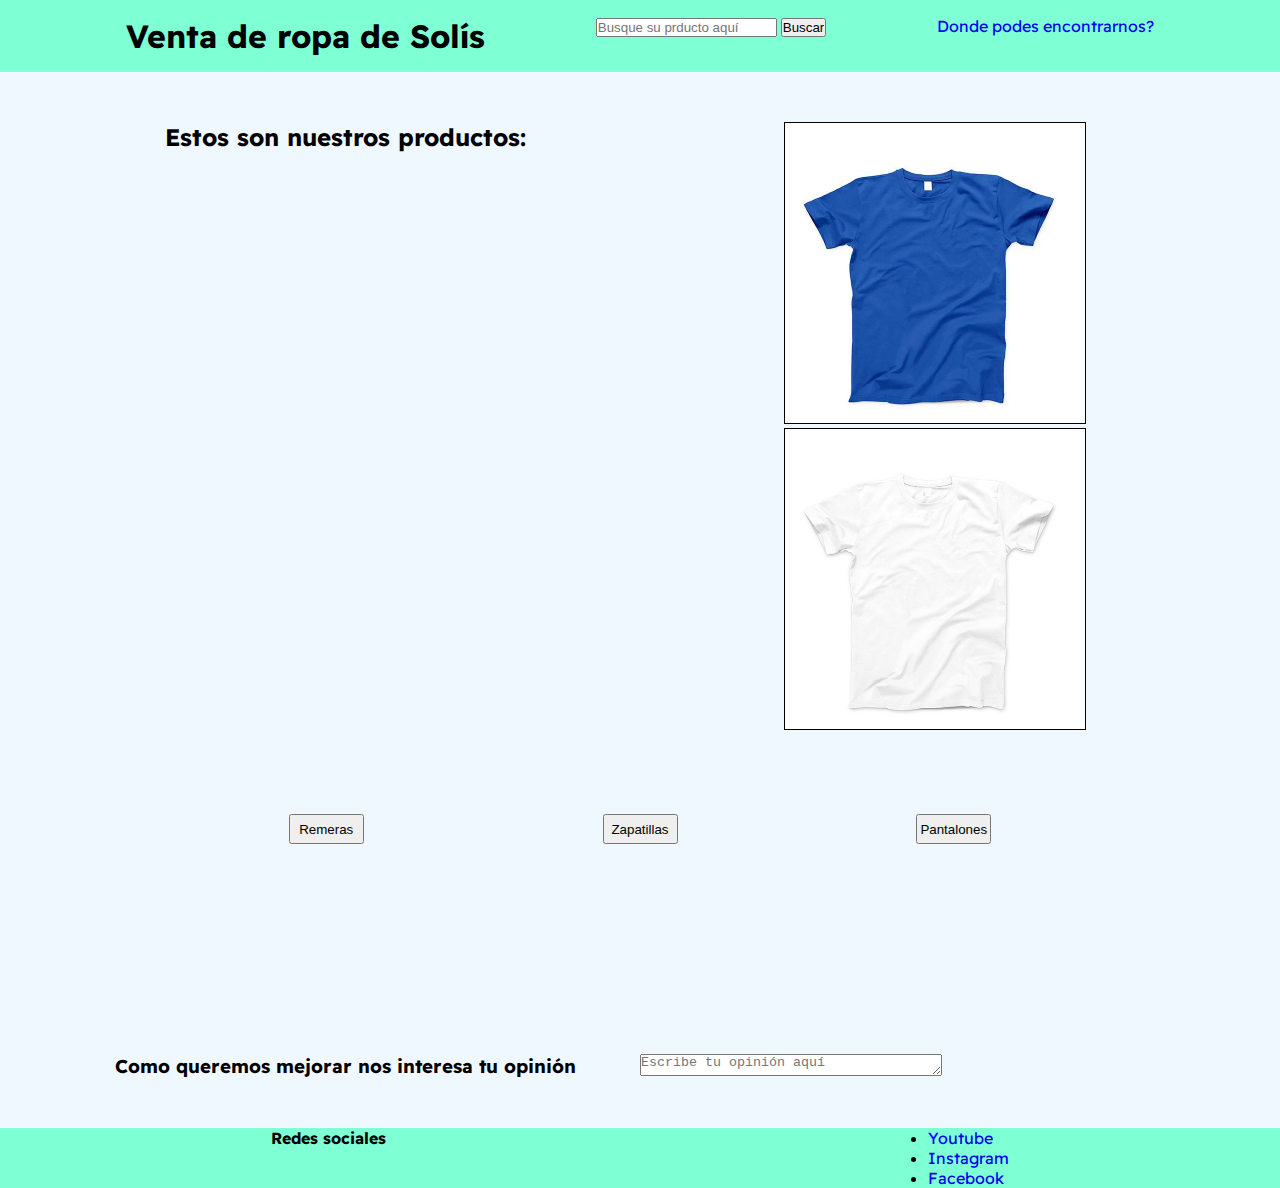
<file: index.html>
<!DOCTYPE html>
<html lang="en">
<head>
    <meta charset="UTF-8">
    <meta http-equiv="X-UA-Compatible" content="IE=edge">
    <meta name="viewport" content="width=device-width, initial-scale=1.0">
    <link rel="preconnect" href="https://fonts.googleapis.com">
    <link rel="preconnect" href="https://fonts.gstatic.com" crossorigin>
    <link href="https://fonts.googleapis.com/css2?family=Be+Vietnam+Pro:wght@500&family=Comforter+Brush&family=Estonia&family=Mukta:wght@200&family=Poppins:wght@300&family=Readex+Pro:wght@300&display=swap" rel="stylesheet">
    <link rel="stylesheet" href="style.css">
    <title>Desafio 1</title>
</head>
<body>
    <header>
        <h1>Venta de ropa de Solís</h1>
        <nav>
            <input type="search" placeholder="Busque su prducto aquí">
            <input type="submit" value="Buscar">
        </nav>
        <div>
            <a href="ubicacion.html" class="link">Donde podes encontrarnos?</a>
        </div>
    </header>
    <section>
        <div>
            <h2>Estos son nuestros productos:</h2>
        </div>
        <div>
            <img src="imagenes/remera_azul.jpg">
            <img src="imagenes/remera_blanca.jpg">
        </div>
        <div class="categorias">
            <div class="categorias-hijo">
                <input class="input-uno" type="submit" value="Remeras">
                <input class="input-dos" type="submit" value="Zapatillas">
                <input class="input-tres" type="submit" value="Pantalones">
            </div>
        </div>
        <div class="opinion">
            <h3>Como queremos mejorar nos interesa tu opinión</h3>
        </div>
        <textarea name="opinion" cols="30" rows="10" placeholder="Escribe tu opinión aquí"></textarea>
    </section>
    <footer>
        <h4>Redes sociales</h4>
        <ul>
            <li><a href="https://www.youtube.com" target="_blanck" class="link">Youtube</a></li>
            <li><a href="https://www.instagram.com" target="_blanck" class="link">Instagram</a></li>
            <li><a href="https://www.facebook.com" target="_blanck" class="link">Facebook</a></li>
        </ul>
    </footer>
    <!-- Hecho con amor por Solís Ayrton Thiago -->
</body>
</html>
</file>
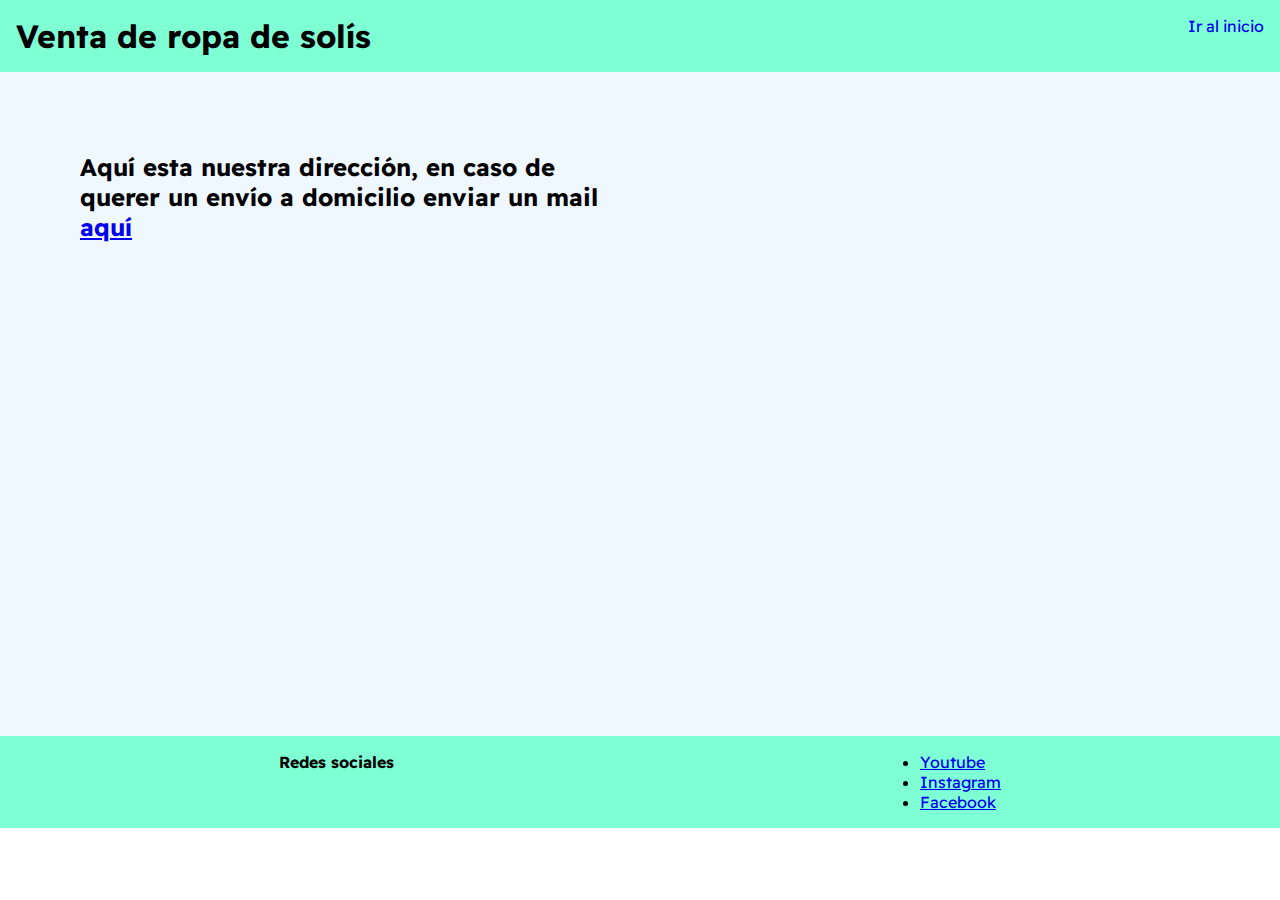
<file: ubicacion.html>
<!DOCTYPE html>
<html lang="en">
<head>
    <meta charset="UTF-8">
    <meta http-equiv="X-UA-Compatible" content="IE=edge">
    <meta name="viewport" content="width=device-width, initial-scale=1.0">
    <link rel="preconnect" href="https://fonts.googleapis.com">
    <link rel="preconnect" href="https://fonts.gstatic.com" crossorigin>
    <link href="https://fonts.googleapis.com/css2?family=Be+Vietnam+Pro:wght@500&family=Comforter+Brush&family=Estonia&family=Mukta:wght@200&family=Poppins:wght@300&family=Readex+Pro:wght@300&display=swap" rel="stylesheet">
    <link rel="stylesheet" href="ubicacion.css">
    <title>ubicacion</title>
</head>
<body>
    <header>
        <h1>Venta de ropa de solís</h1>
        <div>
            <a href="index.html">Ir al inicio</a>
        </div>
    </header>
    <section>
        <div class="p">
            <h2>Aquí esta nuestra dirección, en caso de querer un envío a domicilio enviar un mail <a href="mailto:ayrtonsolis018@gmail.com">aquí</a></h2>
        </div>
        <div>
            <iframe class="mapa" src="https://www.google.com/maps/embed?pb=!1m18!1m12!1m3!1d1356.8373530550168!2d-58.91479454411084!3d-34.455755735670074!2m3!1f0!2f0!3f0!3m2!1i1024!2i768!4f13.1!3m3!1m2!1s0x95bc9cd3e81f9ae7%3A0xdd47b8076e899784!2sTorre%20Del%20Pilar!5e0!3m2!1ses!2sar!4v1636898986766!5m2!1ses!2sar" width="500px" height="500px" style="border:0;" allowfullscreen="" loading="lazy"></iframe>
        </div>
    </section>
    <footer>
        <h4>Redes sociales</h4>
        <ul>
            <li><a href="https://www.youtube.com" target="_blanck">Youtube</a></li>
            <li><a href="https://www.instagram.com" target="_blanck">Instagram</a></li>
            <li><a href="https://www.facebook.com" target="_blanck">Facebook</a></li>
        </ul>
    </footer>
</body>
</html>
</file>
<file: style.css>
*{
    padding: 0%;
    margin: 0%;
}
html{
    font-family: 'Be Vietnam Pro', sans-serif;
    font-family: 'Comforter Brush', cursive;
    font-family: 'Estonia', cursive;
    font-family: 'Mukta', sans-serif;
    font-family: 'Poppins', sans-serif;
    font-family: 'Readex Pro', sans-serif;
}
header{
    padding: 1em;
    background-color: aquamarine;
    display: flex;
    justify-content: space-evenly;
}
header h1{
    text-align: center;
    animation-duration: 2s;
    animation-name: opacar;
    animation-iteration-count: inherit;
}
@keyframes opacar {
    0%{
        opacity: 0;
    }
    100%{
        opacity: 1;
    }
}
.link{
    text-decoration: black;
}
section{
    padding: 50px;
    background: aliceblue;
    display: grid;
    grid-template-columns: 50% 50%;
    grid-template-rows: min-content 10em;
    row-gap: 5em;
    text-align: center;
}
section div img{
    width: 300px;
    border: 1px solid black;
}
.categorias{
    display: grid;
    grid-column: 1/3;
    grid-template-rows: max-content 5em;
}
.categorias-hijo{
    display: flex;
    justify-content: space-evenly;
}
.input-uno{
    width: 75px;
    height: 30px;
    transition: all 2s;
}
.input-uno:hover{
    background-color: royalblue;
    width: 100px;
    height: 50px;
}
.input-dos{
    width: 75px;
    height: 30px;
    transition: all 2s;
}
.input-dos:hover{
    background-color: royalblue;
    width: 100px;
    height: 50px;
}
.input-tres{
    width: 75px;
    height: 30px;
    transition: all 2s;
}
.input-tres:hover{
    background-color: royalblue;
    width: 100px;
    height: 50px;
}
.opinion{
    display: flex;
    justify-content: center;
}
section textarea{
    width: 300px;
    height: 20px;
    transition: all 2s;
}
section textarea:focus{
    width: 500px;
    height: 100px;
}
footer{
    background-color: aquamarine;
    display: flex;
    justify-content: space-around;
}

@media screen  and (max-width: 620px) {
    header{
        background-color: chartreuse;
        font-size: small;
    }
    section{
        display: flex;
        flex-direction: column;
    }
    section div img {
        width: 250px;
    }
    footer{
        background-color: chartreuse;
    }
}

@media screen and (max-width: 400px) {
    header {
        background-color: brown;
        flex-direction: column;
    }
    section {
        display: flex;
        flex-direction: column;
    }
    footer{
        background-color: brown;
    }
}
@media screen and (max-width: 320px) {
    header{
        background-color: darkslateblue;
        font-size: x-small;
        display: flex;
        flex-direction: column;
    }
    section{
        font-size: small;
        display: flex;
        flex-direction: column;
    }
    section div img{
        width: 100px;
    }
    section .categorias .categorias-hijo{
        display: flex;
        flex-direction: column;
        gap: 3px;
    }
    footer{
        background-color: darkslateblue;
        font-size: x-small;
        display: flex;
        flex-direction: column;
        text-align: center;
    }
}
</file>
<file: ubicacion.css>
*{
    padding: 0px;
    margin: 0px;
}
html{
    font-family: 'Be Vietnam Pro', sans-serif;
    font-family: 'Comforter Brush', cursive;
    font-family: 'Estonia', cursive;
    font-family: 'Mukta', sans-serif;
    font-family: 'Poppins', sans-serif;
    font-family: 'Readex Pro', sans-serif;
}
header{
    padding: 1em;
    background-color: aquamarine;
    display: flex;
    justify-content: space-between;
}
header div a{
    text-decoration: none;
}
section{
    padding: 5em;
    background: aliceblue;
    display: grid;
    grid-template-columns: 50% 50%;
}
footer{
    padding: 1em;
    background-color: aquamarine;
    display: flex;
    justify-content: space-around;
}

@media screen and (max-width: 1100px) {
    header{
        background-color: cadetblue;
        font-size: small;
    }
    section{
        display: flex;
        flex-direction: column;
    }
    footer{
        background-color: cadetblue;
        font-size: small;
    }
}

@media screen and (max-width: 630px) {
    header{
        background-color: chartreuse;
        font-size: x-small;
    }
    section{
        display: flex;
        flex-direction: column;
        column-gap: 10em;
}
    .p{
        font-size: x-small;
}
    .mapa{
        width: 300px;
        height: 400px;
    }
    footer{
        background-color: chartreuse;
    }
}

@media screen and (max-width: 450px) {
    header {
        background-color: brown;
        font-size: xx-small;
        display: flex;
        flex-direction: column;
    }
    section {
        padding: 7em;
        display: flex;
        flex-direction: column;
        justify-content: space-evenly;
    }
    .mapa{
        width: 150px; 
        height: 150px; 
    }
    footer {
        background-color: brown;
        font-size: xx-small;
    }
}
</file>
